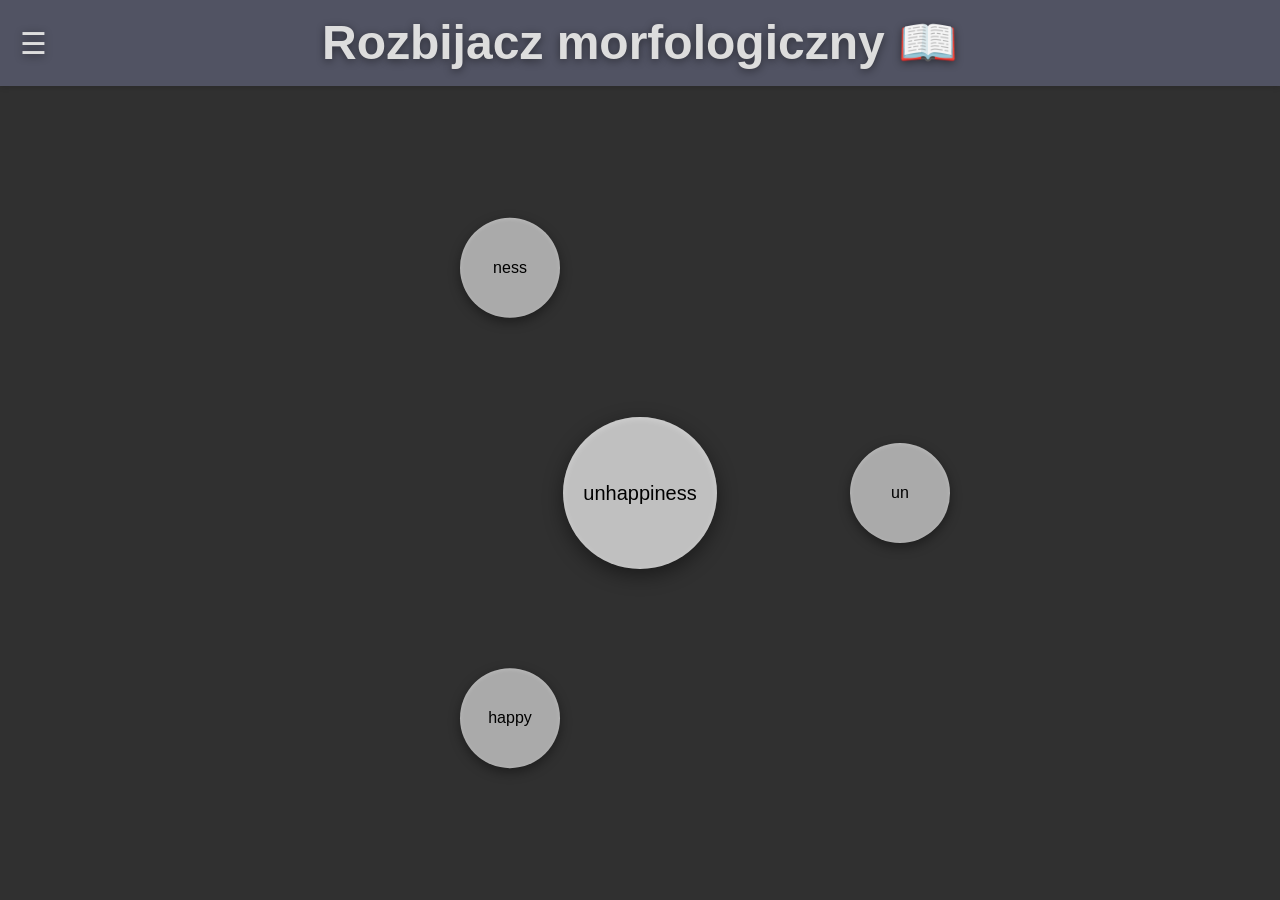
<file: index.html>
<!DOCTYPE html>
<html lang="pl">

<head>
    <meta name="viewport" content="width=device-width, initial-scale=1.0" charset="UTF-8">
    <title>Rozbijacz morfologiczny </title>
    <link rel="stylesheet" href="css/styles.css">
    <link rel="icon" href="img/favicon.png" type="image/png">
    <script src="js/api_openai.js" defer></script>
    <script src="js/api_claude.js" defer></script>
    <script src="js/api_gemini.js" defer></script>
    <script src="js/api_openrouter.js" defer></script>
    <script src="js/createStage.js" defer></script>
    <script src="js/page_header.js" defer></script>
    <script src="js/page_main.js" defer></script>
    <script src="js/page_history.js" defer></script>
    <script src="js/page_settings.js" defer></script>
    <script src="js/page_about.js" defer></script>
    <script src="js/main.js" defer></script>
</head>

<body>
</body>

</html>
</file>
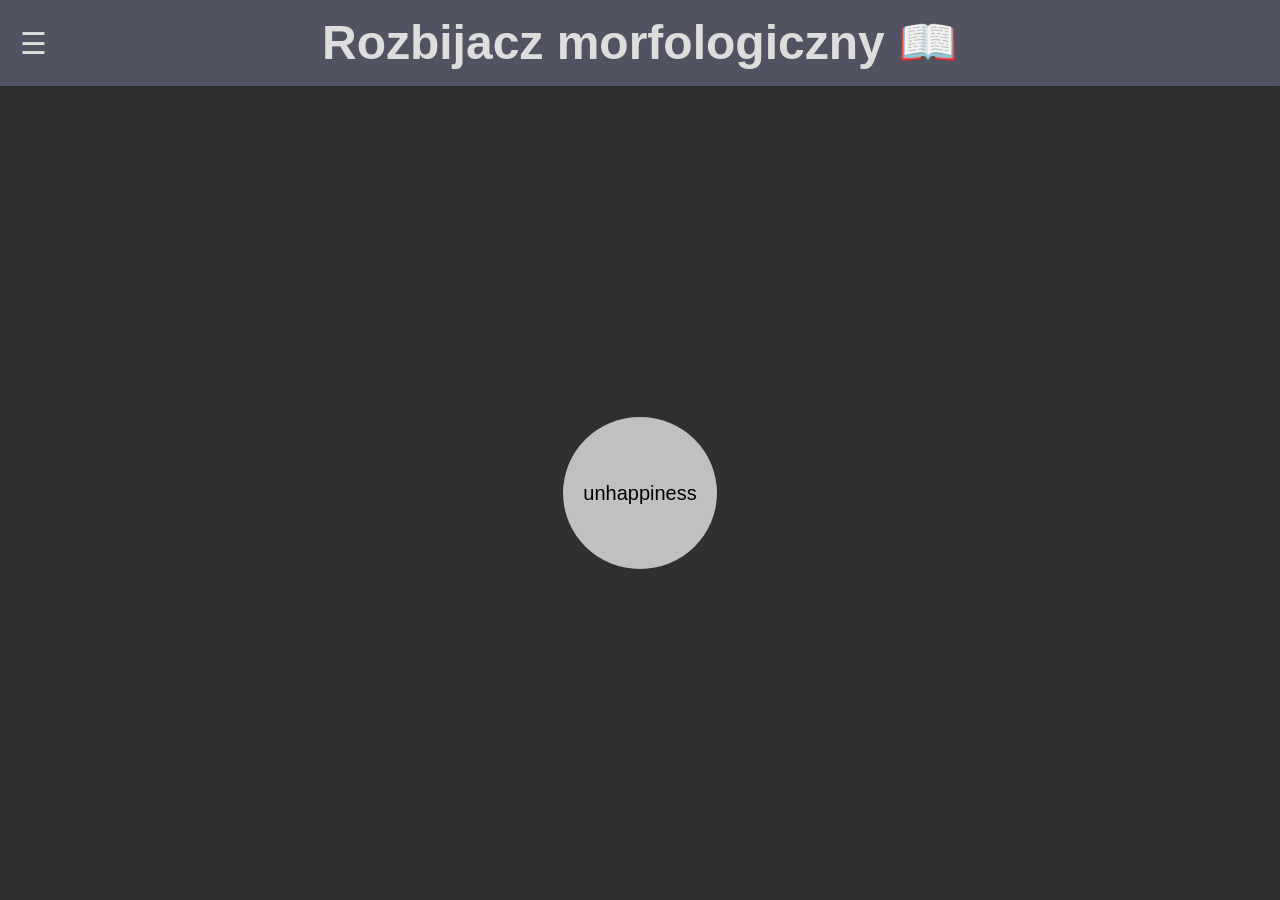
<file: lukasz/index.html>
<!DOCTYPE html>
<html lang="pl">

<head>
    <meta name="viewport" content="width=device-width, initial-scale=1.0" charset="UTF-8">
    <title>Szaraki 👽</title>
    <meta name="description" content="Nauka angielskiego z Szarakami 😁">
    <link rel="stylesheet" href="css/styles.css">
    <link rel="icon" type="image/svg" href="img/ikonka.svg">
    <script src="js/kulki.js" defer></script>
    <script src="js/podstrony.js" type="module" defer></script>
</head>

<body>
      
</body>

</html>
</file>
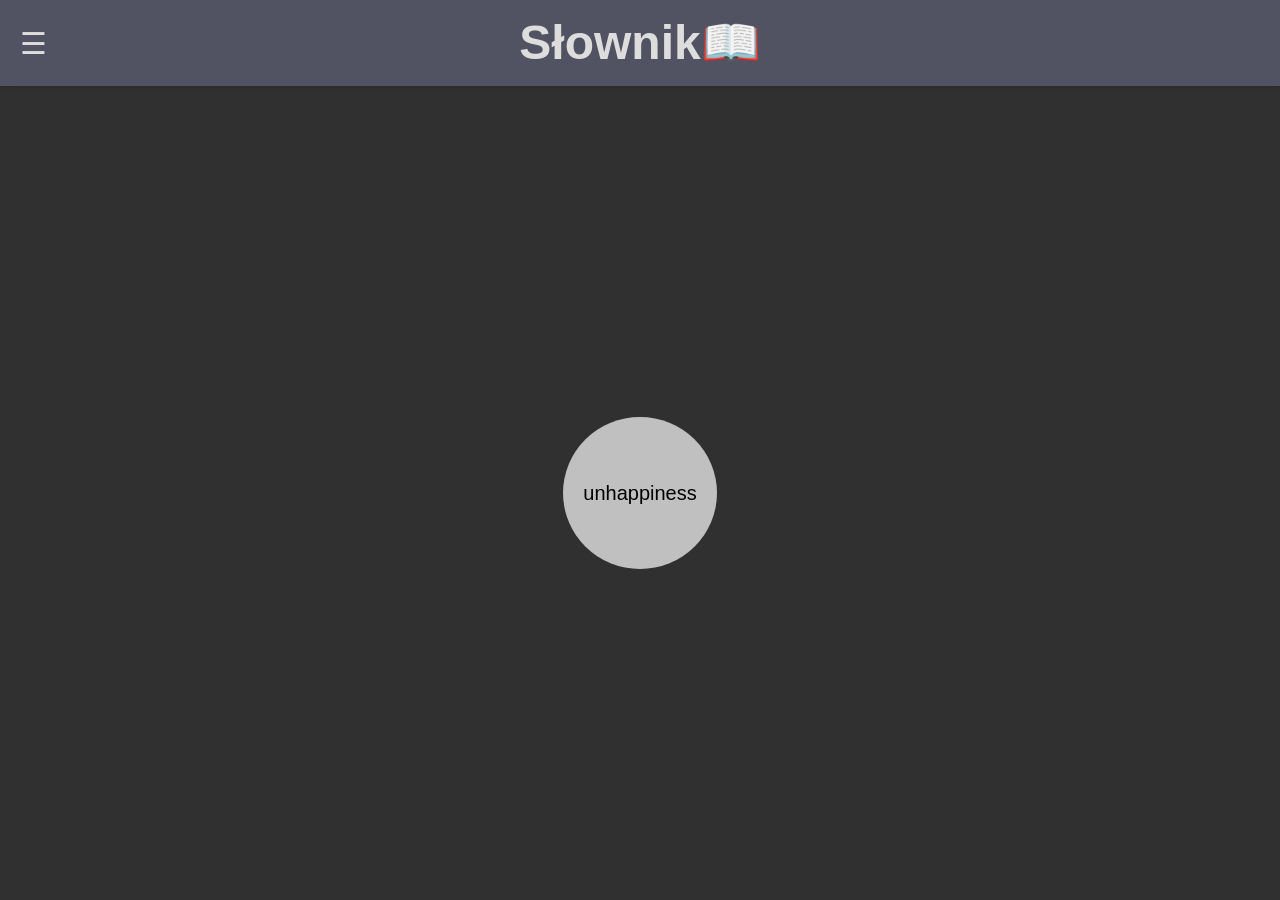
<file: kulki/kulki.html>
<!DOCTYPE html>
<html lang="pl">

<head>
    <meta name="viewport" content="width=device-width, initial-scale=1.0" charset="UTF-8">
    <title>Kulki</title>
    <link rel="stylesheet" href="css/styles.css">
    <script src="js/kulki.js" defer></script>
</head>

<body>
    <!-- Oliwia  Łukasz -->
    <div class="header">
        <div class="menu-container">
            <input type="checkbox" id="menu-toggle" class="menu-checkbox">
            <label for="menu-toggle" class="hamburger-icon">☰</label>

            <nav class="top-menu">
                <a href="#">O nas</a>
                <a href="#">Kontakt</a>
                <a href="#">Ustawienia</a>
            </nav>
        </div>
        <div class="title">Słownik📖</div>
    </div>

    <div class="balls-stage">
        <!-- <p class="ball">unhappiness</p> -->
        <input type="text" class="ball" value="unhappiness" autocomplete="off">
    </div>

</body>

</html>
</file>
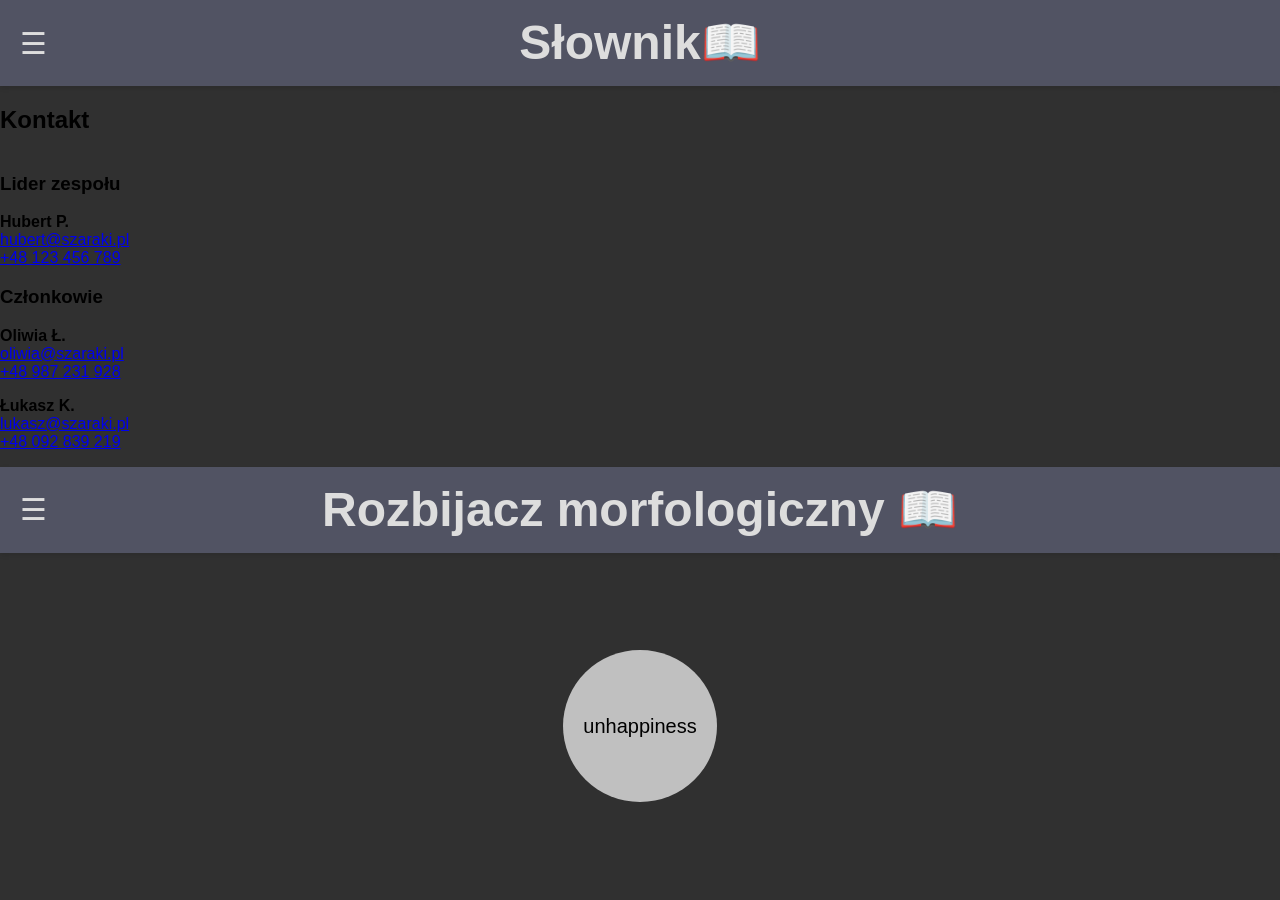
<file: lukasz/podstrony/kontakt.html>
<!DOCTYPE html>
<html lang="pl">

<head>
    <meta name="viewport" content="width=device-width, initial-scale=1.0" charset="UTF-8">
    <title>Szaraki 👽</title>
    <meta name="description" content="Informacje o zespole 😁">
    <link rel="stylesheet" href="../css/styles.css">
    <link rel="icon" type="image/svg" href="../img/ikonka.svg">
    <script src="../js/kulki.js" defer></script>
</head>

<body>
    <div class="header">
        <div class="menu-container">
            <input type="checkbox" id="menu-toggle" class="menu-checkbox">
            <label for="menu-toggle" class="hamburger-icon">☰</label>

            <nav class="top-menu">
                <a href="o_nas.html" class="nav-link">O nas</a>
                <a href="" class="nav-link">Kontakt</a>
                <a href="ustawienia.html" class="nav-link">Ustawienia</a>
            </nav>
        </div>
        <a href ="../" class="title nav-link" style="text-decoration: none; color: inherit;">Słownik📖</a>
    </div>

    <h2 class="podstrona">Kontakt</h2>

<div class="kontakt-sekcja">
        <div class="osoba-box">
            <h3 class="kontakt-rola">Lider zespołu</h3>
            <p><strong>Hubert P.</strong><br>
            <a href="mailto:hubert@szaraki.pl">hubert@szaraki.pl</a><br>
            <a href="tel:+48123456789">+48 123 456 789</a></p>
        </div>

        <div class="osoba-box">
            <h3 class="kontakt-rola">Członkowie</h3>
            <p><strong>Oliwia Ł.</strong><br>
            <a href="mailto:oliwia@szaraki.pl">oliwia@szaraki.pl</a><br>
            <a href="tel:+48987231928">+48 987 231 928</a></p>

            <p><strong>Łukasz K.</strong><br>
            <a href="mailto:lukasz@szaraki.pl">lukasz@szaraki.pl</a><br>
            <a href="tel:+48092839219">+48 092 839 219</a></p>
        </div>
    </div>

</body>

</html>
</file>
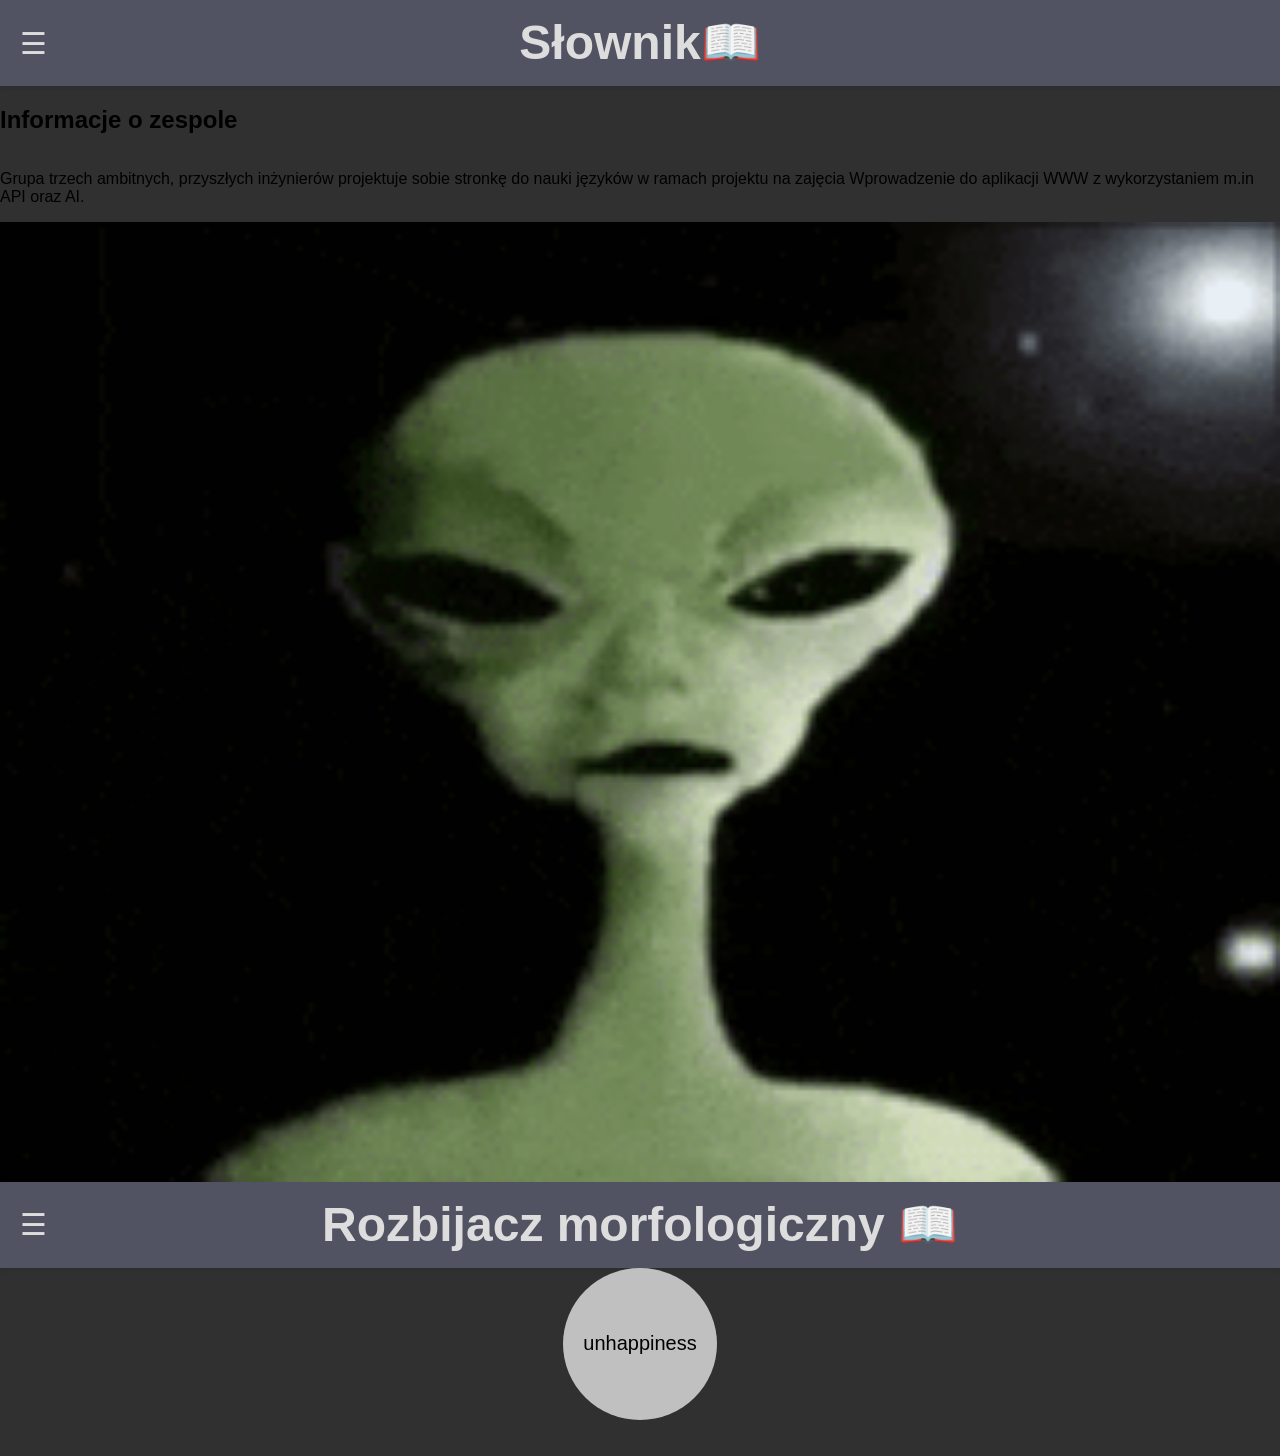
<file: lukasz/podstrony/o_nas.html>
<!DOCTYPE html>
<html lang="pl">

<head>
    <meta name="viewport" content="width=device-width, initial-scale=1.0" charset="UTF-8">
    <title>Szaraki 👽</title>
    <meta name="description" content="Informacje o zespole 😁">
    <link rel="stylesheet" href="../css/styles.css">
    <link rel="icon" type="image/svg" href="../img/ikonka.svg">
    <script src="../js/kulki.js" defer></script>
</head>

<body>
    <div class="header">
        <div class="menu-container">
            <input type="checkbox" id="menu-toggle" class="menu-checkbox">
            <label for="menu-toggle" class="hamburger-icon">☰</label>

            <nav class="top-menu">
                <a href="" class="nav-link">O nas</a>
                <a href="kontakt.html" class="nav-link">Kontakt</a>
                <a href="ustawienia.html" class="nav-link">Ustawienia</a>
            </nav>
        </div>
        <a href ="../" class="title nav-link" style="text-decoration: none; color: inherit;">Słownik📖</a>
    </div>

    <h2 class="podstrona">Informacje o zespole</h2>

    <p class="podstrona-tekst">
        Grupa trzech ambitnych, przyszłych inżynierów projektuje sobie stronkę do nauki języków
        w ramach projektu na zajęcia Wprowadzenie do aplikacji WWW
        z wykorzystaniem m.in API oraz AI.
    </p>

    <img src="../img/ikonka.gif" alt="tak to my" class="podstrona-zdjecie">

</body>

</html>
</file>
<file: css/styles.css>
/* Oliwia Łukasz */
body {
    font-family: 'Segoe UI', Tahoma, Geneva, Verdana, sans-serif;
    background: #303030;
    display: flex;
    flex-direction: column;
    height: 100vh;
    margin: 0;

}

.header {
    display: flex;
    justify-content: space-between;
    align-items: center;
    padding: 15px 25px;
    background: #515363;
    box-shadow: 0 2px 5px rgba(0, 0, 0, 0.1);
    color: #ddd;
    position: relative;
}

.header .title {
    font-size: 32px;
    font-weight: bold;
    flex-grow: 1;
    text-align: center;
}

.header .title .title-text {
    display: inline-block;
    cursor: pointer;
    user-select: none;
    text-shadow: 0 2px 8px rgba(0, 0, 0, 0.45);
    transition: text-shadow 0.3s ease;
}

.header .title .title-text:hover,
.hamburger-icon:hover {
    text-shadow:
        0 6px 20px rgba(0, 0, 0, 0.5);
}

.menu-container {
    position: absolute;
    left: 20px;
    z-index: 100;
}

.menu-checkbox {
    display: none;
}

.hamburger-icon {
    font-size: 30px;
    cursor: pointer;
    color: #ddd;
    user-select: none;
    text-shadow: 0 2px 8px rgba(0, 0, 0, 0.45);
    transition: text-shadow 0.3s ease;
}

.top-menu {
    position: absolute;
    top: 40px;
    left: 0;
    background: #3a3c4a;
    display: flex;
    flex-direction: column;
    width: 160px;
    border-radius: 8px;
    box-shadow: 0px 4px 15px 0px rgba(0, 0, 0, 0.15);
    opacity: 0;
    visibility: hidden;
    transition: 0.3s;
}

.menu-checkbox:checked~.top-menu {
    opacity: 1;
    visibility: visible;
}

.top-menu button {
    padding: 12px 15px;
    color: #ddd;
    font-size: 14px;
    background: none;
    border: none;
    border-bottom: 1px solid #515363;
    font: inherit;
    cursor: pointer;
    text-align: left;
}

/* Usunięcie nie estetycznej kreski pod wyborami */
.top-menu button:last-child {
    border-bottom: none;
}

.top-menu button:hover {
    background: #515363;
    text-shadow: 0 2px 6px rgba(0, 0, 0, 0.35);
}

@media (min-width: 468px) {
    .header .title {
        font-size: 48px;
    }
}

@media (min-width: 1600px) {
    .header .title {
        font-size: 64px;
    }
}

/* Hubert */
.balls-stage {
    flex: 1;
    display: flex;
    justify-content: center;
    align-items: center;
    /* zamiast absolute */
    position: relative;
}

.ball {
    width: 150px;
    height: 150px;
    background-color: silver;
    border-radius: 50%;
    display: flex;
    justify-content: center;
    align-items: center;
    z-index: 5;
    box-shadow:
        0 6px 20px rgba(0, 0, 0, 0.45),
        inset 0 2px 6px rgba(255, 255, 255, 0.25);
    transition: transform 0.3s ease, background-color 0.3s ease, box-shadow 0.3s ease;
}

.small-ball {
    position: absolute;
    width: 100px;
    height: 100px;
    background-color: rgb(170, 170, 170);
    border-radius: 50%;
    display: flex;
    justify-content: center;
    align-items: center;
    box-shadow:
        0 4px 12px rgba(0, 0, 0, 0.4),
        inset 0 1px 4px rgba(255, 255, 255, 0.2);
    transition: transform 1s ease, background-color 0.3s ease, box-shadow 0.3s ease;
    user-select: none;
}

.small-ball:hover,
.ball:hover {
    background-color: #7e7e7e;
    cursor: pointer;
    box-shadow:
        0 8px 25px rgba(0, 0, 0, 0.5),
        inset 0 2px 6px rgba(255, 255, 255, 0.15);
}

input.ball {
    text-align: center;
    border: none;
    outline: none;
    font-size: 20px;
}

.history-stage {
    flex: 1;
    display: none;
    overflow-y: auto;
    padding-bottom: 40px;
}

.settings-stage {
    flex: 1;
    overflow-y: auto;
    padding-bottom: 40px;
}

.settings-panel {
    max-width: 600px;
    margin: 0 auto;
    padding: 30px;
    display: flex;
    flex-direction: column;
    gap: 20px;
    color: white;
}

.settings-panel h2 {
    text-align: center;
    margin: 0;
}

.settings-panel label {
    font-weight: bold;
}

.settings-panel select,
.settings-panel input[type="password"] {
    padding: 10px;
    border-radius: 5px;
    border: none;
    background: #515363;
    color: white;
    font-size: 14px;
}

.settings-panel button {
    padding: 12px;
    cursor: pointer;
    border-radius: 5px;
    border: none;
    background: #7e7e7e;
    color: white;
    font-weight: bold;
    font-size: 14px;
    margin-top: 10px;
}

/* strona "O nas" */
.about-stage {
    flex: 1;
    display: none;
    overflow-y: auto;
    padding: 30px 20px 40px;
    color: #ddd;
}

.about-panel {
    max-width: 900px;
    margin: 0 auto;
    padding: 24px;
    display: flex;
    flex-direction: column;
    gap: 16px;
}

.about-panel h2 {
    margin: 0;
    text-align: center;
}

.about-panel p {
    margin: 0;
    line-height: 1.7;
}

.about-authors h3 {
    margin: 8px 0 12px;
    text-align: center;
}


.authors-list {
    display: grid;
    grid-template-columns: repeat(auto-fit, minmax(220px, 1fr));
    gap: 16px;
}

.author-card {
    background: #3a3c4a;
    border-radius: 12px;
    padding: 14px;
    text-align: center;
    line-height: 1.6;
}

.author-role {
    display: block;
    font-weight: bold;
    margin-bottom: 6px;
}

.author-photo {
    width: 96px;
    height: 96px;
    object-fit: cover;
    margin-top: 8px;
    border: 2px solid #515363;
}

/* css do historii */
.history-empty-msg {
    color: white;
    text-align: center;
    padding: 20px;
}

.history-sort-panel {
    display: flex;
    gap: 10px;
    justify-content: center;
    padding: 20px;
    flex-wrap: wrap;
}

.history-sort-btn {
    padding: 8px 12px;
    cursor: pointer;
    border-radius: 5px;
    border: none;
    background: #515363;
    color: white;
    font-weight: normal;
    transition: background 0.2s ease, font-weight 0.2s ease;
}

.history-sort-btn.active {
    background: #7e7e7e;
    font-weight: bold;
}

.history-statystyki-panel {
    display: flex;
    justify-content: center;
    padding: 0 20px 20px;
}

.history-statystyki-panel .history-sort-btn {
    cursor: default;
}

.history-load-more-btn {
    display: block;
    margin: 0 auto 20px;
    padding: 10px 20px;
    cursor: pointer;
    border-radius: 5px;
    border: none;
    background: #515363;
    color: white;
    font-size: 14px;
}

.history-list {
    max-width: 600px;
    margin: 0 auto;
    padding: 20px;
    display: flex;
    flex-direction: column;
    gap: 15px;
}

.history-item {
    background: #515363;
    padding: 15px;
    border-radius: 8px;
    color: white;
    box-shadow: 0 2px 5px #00000033;
    text-align: left;
}

.history-item-header {
    display: flex;
    justify-content: space-between;
    margin-bottom: 8px;
    border-bottom: 1px solid #3a3c4a;
    padding-bottom: 5px;
}

.history-item-date {
    font-size: 12px;
    color: #ccc;
}

.history-item-row {
    display: flex;
    justify-content: space-between;
    align-items: center;
    gap: 10px;
}

.history-item-morfemy span {
    font-weight: bold;
}

.history-delete-btn {
    flex-shrink: 0;
    padding: 6px 12px;
    cursor: pointer;
    border-radius: 5px;
    border: none;
    background: #7e4a4a;
    color: white;
    font-size: 12px;
}

/* Responsywność kulek: na telefonie zmniejszamy kulki, żeby się mieściły */
@media (max-width: 600px) {
    .ball {
        width: 110px;
        height: 110px;
    }

    .small-ball {
        width: 80px;
        height: 80px;
        font-size: 14px;
    }

    input.ball {
        font-size: 16px;
    }
}

/* Łukasz */
/* Brak poziomego przewijania na małych ekranach */
html,
body {
    overflow-x: hidden;
}

.contact-section {
    margin-top: 2rem;
    display: flex;
    flex-direction: column;
    align-items: center;
    width: 100%;
}

.contact-section h3 {
    text-align: center;
    margin-bottom: 1rem;
}

.contact-form {
    display: flex;
    flex-direction: column;
    gap: 1rem;
    width: 100%;
    max-width: 480px;
    margin: 0 auto;
}

.contact-form label {
    font-weight: 600;
    font-size: 0.9rem;
}

.form-input {
    padding: 8px 12px;
    border: 1px solid #ccc;
    border-radius: 6px;
    font-size: 1rem;
    font-family: inherit;
    width: 100%;
}

.form-textarea {
    resize: none;
    min-height: 100px;
}

.form-btn {
    align-self: center;
    padding: 10px 30px;
    background: #4a90d9;
    color: white;
    border: none;
    border-radius: 6px;
    cursor: pointer;
    font-size: 1rem;
}

.form-btn:hover {
    background: #357abd;
}

.formularzKomunikat {
    visibility: hidden;
    opacity: 0;
    background-color: #d1e7dd;
    color: #0f5132;
    border: 1px solid #badbcc;
    border-radius: 6px;
    padding: 1rem;
    margin-top: 1rem;
    text-align: center;
    font-weight: bold;
    transition: opacity 0.5s ease, transform 0.5s ease, visibility 0.5s;
    transform: translateY(-10px);
}

.formularzKomunikat.show {
    visibility: visible;
    opacity: 1;
    transform: translateY(0);
}
</file>
<file: lukasz/css/styles.css>
/* Oliwia Łukasz */
body {
    font-family: 'Segoe UI', Tahoma, Geneva, Verdana, sans-serif;
    background: #303030;
    display: flex;
    flex-direction: column;
    height: 100vh;
    margin: 0;

}

.header {
    display: flex;
    justify-content: space-between;
    align-items: center;
    padding: 15px 25px;
    background: #515363;
    box-shadow: 0 2px 5px rgba(0, 0, 0, 0.1);
    color: #ddd;
    position: relative;
}

.header .title {
    font-size: 32px;
    font-weight: bold;
    flex-grow: 1;
    text-align: center;
}

.top-menu {
    position: absolute;
    left: 20px;
    display: flex;
    gap: 15px;
}

.top-menu a {
    color: #ddd;
    text-decoration: none;
    font-size: 14px;
}

.top-menu a:hover {
    color: white;
}

.main {
    display: flex;
    justify-content: center;
    background: #081420;
}

.content-wrapper {
    display: flex;
    flex-direction: column;
    width: 100%;
}

.menu-container {
    position: absolute;
    left: 20px;
    z-index: 100;
}

.menu-checkbox {
    display: none;
}

.hamburger-icon {
    font-size: 30px;
    cursor: pointer;
    color: #ddd;
    user-select: none;
}

.top-menu {
    position: absolute;
    top: 40px;
    left: 0;
    background: #3a3c4a;
    display: flex;
    flex-direction: column;
    width: 150px;
    border-radius: 8px;
    box-shadow: 0 4px 15px rgba(0, 0, 0, 0.3);
    opacity: 0;
    visibility: hidden;
    transition: 0.3s;
}

.menu-checkbox:checked~.top-menu {
    opacity: 1;
    visibility: visible;
}

.top-menu a {
    padding: 12px 15px;
    color: #ddd;
    text-decoration: none;
    border-bottom: 1px solid #515363;
}

.top-menu a:hover {
    background: #515363;
}

.left,
.right {
    width: 100%;
    box-sizing: border-box;
    padding: 20px;
}

.left {
    display: flex;
    flex-direction: column;
    align-items: center;
}

.search-box {
    width: 100%;
    padding: 12px;
    font-size: 16px;
    border-radius: 8px;
    border: 1px solid #ccc;
}

.results {
    margin-top: 20px;
    width: 100%;
}

.result-item {
    background: white;
    padding: 10px;
    border-radius: 8px;
    margin-bottom: 10px;
    box-shadow: 0 2px 5px rgba(0, 0, 0, 0.1);
}

.right {
    background: #081420;
    border-top: 2px solid #515363;
}

.details {
    line-height: 1.6;
    color: #ddd;
}

/* wersja normal */
@media (min-width: 992px) {
    .content-wrapper {
        flex-direction: row;
        height: calc(100vh - 80px);
    }

    .left,
    .right {
        width: 50%;
        height: 100%;
    }

    .right {
        border-top: none;
        border-left: 2px solid #515363;
    }
}

/* wersja mobilna */
@media (min-width: 468px) {
    .main {
        flex-direction: column;
        height: auto;
    }

    .header .title {
        font-size: 48px;
    }

    .left,
    .right {
        width: 50%;
    }

    .right {
        border-top: none;
        border-left: 2px solid #515363;
    }
}

/* wersja wide */
@media (min-width: 1600px) {
    .content-wrapper {
        max-width: 1600px;
        margin: 40px auto;
        border-radius: 25px;
        height: 75vh;
        border: 1px solid #515363;
    }

    /* Powiększamy wszystko na dużym ekranie */
    .header .title {
        font-size: 64px;
    }

    .search-box {
        font-size: 24px;
        padding: 20px;
    }

    .details h2 {
        font-size: 48px;
    }

    .details p {
        font-size: 24px;
        line-height: 1.8;
    }

    .result-item {
        font-size: 22px;
        padding: 20px;
    }
}




/* Hubert */
.balls-stage {
    flex: 1;
    display: flex;
    justify-content: center;
    align-items: center;
    /* zamiast absolute */
    position: relative;
}

.ball {
    width: 150px;
    height: 150px;
    background-color: silver;
    border-radius: 50%;
    display: flex;
    justify-content: center;
    align-items: center;
    z-index: 5;

}

.ball:hover {
    background-color: #7e7e7e;
    cursor: pointer;
}

.small-ball {
    position: absolute;
    width: 100px;
    height: 100px;
    background-color: rgb(170, 170, 170);
    border-radius: 50%;
    display: flex;
    justify-content: center;
    align-items: center;
    transition: transform 2s ease;
}

.small-ball:hover,
.ball:hover {
    background-color: #7e7e7e;
    cursor: pointer;
}

input.ball {
    text-align: center;
    border: none;
    outline: none;
    font-size: 20px;
}
</file>
<file: kulki/css/styles.css>
/* Oliwia Łukasz */
body {
    font-family: 'Segoe UI', Tahoma, Geneva, Verdana, sans-serif;
    background: #303030;
    display: flex;
    flex-direction: column;
    height: 100vh;
    margin: 0;

}

.header {
    display: flex;
    justify-content: space-between;
    align-items: center;
    padding: 15px 25px;
    background: #515363;
    box-shadow: 0 2px 5px rgba(0, 0, 0, 0.1);
    color: #ddd;
    position: relative;
}

.header .title {
    font-size: 32px;
    font-weight: bold;
    flex-grow: 1;
    text-align: center;
}

.top-menu {
    position: absolute;
    left: 20px;
    display: flex;
    gap: 15px;
}

.top-menu a {
    color: #ddd;
    text-decoration: none;
    font-size: 14px;
}

.top-menu a:hover {
    color: white;
}

.main {
    display: flex;
    justify-content: center;
    background: #081420;
}

.content-wrapper {
    display: flex;
    flex-direction: column;
    width: 100%;
}

.menu-container {
    position: absolute;
    left: 20px;
    z-index: 100;
}

.menu-checkbox {
    display: none;
}

.hamburger-icon {
    font-size: 30px;
    cursor: pointer;
    color: #ddd;
    user-select: none;
}

.top-menu {
    position: absolute;
    top: 40px;
    left: 0;
    background: #3a3c4a;
    display: flex;
    flex-direction: column;
    width: 150px;
    border-radius: 8px;
    box-shadow: 0 4px 15px rgba(0, 0, 0, 0.3);
    opacity: 0;
    visibility: hidden;
    transition: 0.3s;
}

.menu-checkbox:checked~.top-menu {
    opacity: 1;
    visibility: visible;
}

.top-menu a {
    padding: 12px 15px;
    color: #ddd;
    text-decoration: none;
    border-bottom: 1px solid #515363;
}

.top-menu a:hover {
    background: #515363;
}

.left,
.right {
    width: 100%;
    box-sizing: border-box;
    padding: 20px;
}

.left {
    display: flex;
    flex-direction: column;
    align-items: center;
}

.search-box {
    width: 100%;
    padding: 12px;
    font-size: 16px;
    border-radius: 8px;
    border: 1px solid #ccc;
}

.results {
    margin-top: 20px;
    width: 100%;
}

.result-item {
    background: white;
    padding: 10px;
    border-radius: 8px;
    margin-bottom: 10px;
    box-shadow: 0 2px 5px rgba(0, 0, 0, 0.1);
}

.right {
    background: #081420;
    border-top: 2px solid #515363;
}

.details {
    line-height: 1.6;
    color: #ddd;
}

/* wersja normal */
@media (min-width: 992px) {
    .content-wrapper {
        flex-direction: row;
        height: calc(100vh - 80px);
    }

    .left,
    .right {
        width: 50%;
        height: 100%;
    }

    .right {
        border-top: none;
        border-left: 2px solid #515363;
    }
}

/* wersja mobilna */
@media (min-width: 468px) {
    .main {
        flex-direction: column;
        height: auto;
    }

    .header .title {
        font-size: 48px;
    }

    .left,
    .right {
        width: 50%;
    }

    .right {
        border-top: none;
        border-left: 2px solid #515363;
    }
}

/* wersja wide */
@media (min-width: 1600px) {
    .content-wrapper {
        max-width: 1600px;
        margin: 40px auto;
        border-radius: 25px;
        height: 75vh;
        border: 1px solid #515363;
    }

    /* Powiększamy wszystko na dużym ekranie */
    .header .title {
        font-size: 64px;
    }

    .search-box {
        font-size: 24px;
        padding: 20px;
    }

    .details h2 {
        font-size: 48px;
    }

    .details p {
        font-size: 24px;
        line-height: 1.8;
    }

    .result-item {
        font-size: 22px;
        padding: 20px;
    }
}




/* Hubert */
.balls-stage {
    flex: 1;
    display: flex;
    justify-content: center;
    align-items: center;
    /* zamiast absolute */
    position: relative;
}

.ball {
    width: 150px;
    height: 150px;
    background-color: silver;
    border-radius: 50%;
    display: flex;
    justify-content: center;
    align-items: center;
    z-index: 5;

}

.ball:hover {
    background-color: #7e7e7e;
    cursor: pointer;
}

.small-ball {
    position: absolute;
    width: 100px;
    height: 100px;
    background-color: rgb(170, 170, 170);
    border-radius: 50%;
    display: flex;
    justify-content: center;
    align-items: center;
    transition: transform 2s ease;
}

.small-ball:hover,
.ball:hover {
    background-color: #7e7e7e;
    cursor: pointer;
}

input.ball {
    text-align: center;
    border: none;
    outline: none;
    font-size: 20px;
}
</file>
